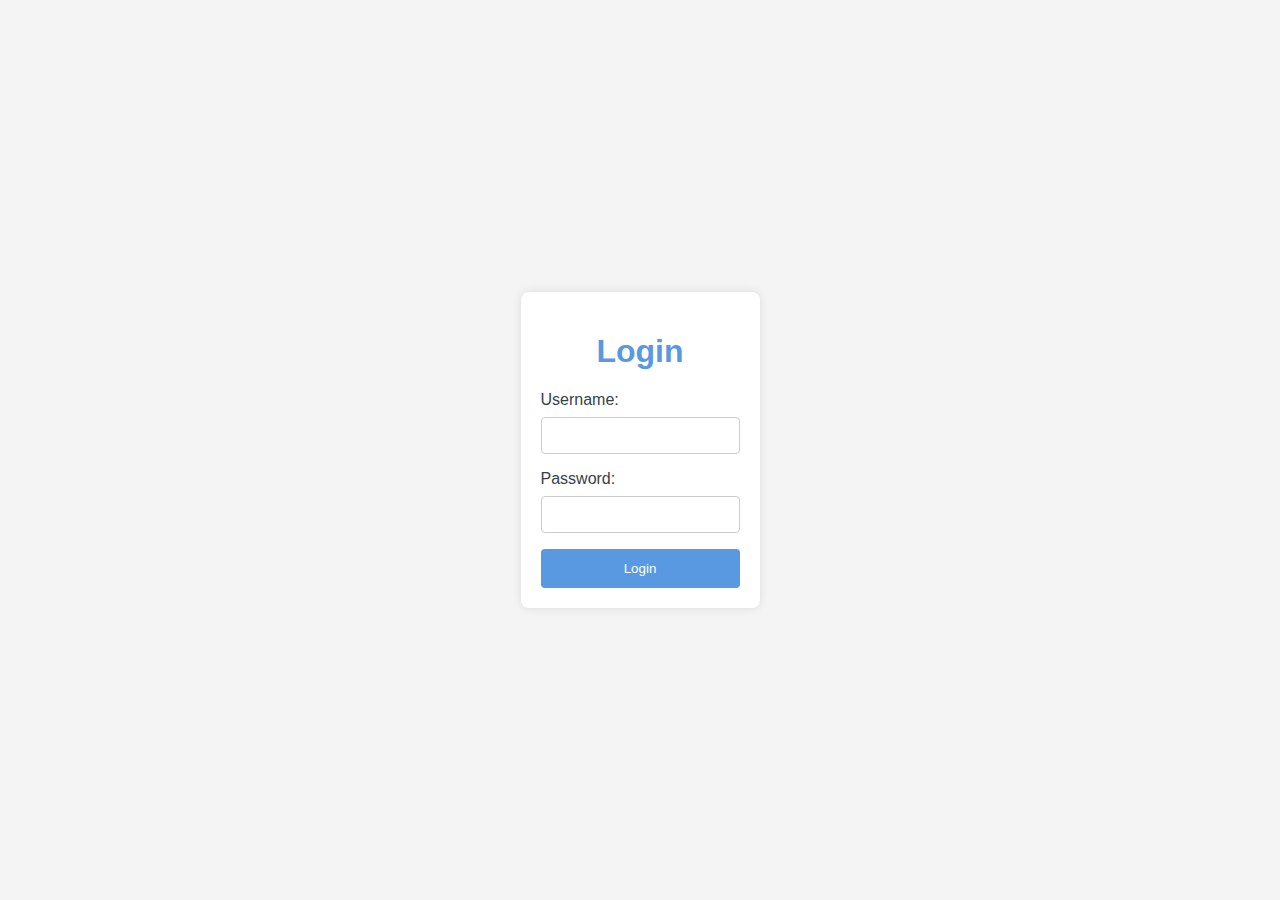
<file: login.html>
<!DOCTYPE html>
<html lang="en">

<head>
    <meta charset="UTF-8">
    <meta name="viewport" content="width=device-width, initial-scale=1.0">
    <title>Login - Prakrati.com</title>
    <link rel="stylesheet" href="login.css">
</head>

<body>
    <div class="login-container">
        <h1>Login</h1>
        <form>
            <label for="username">Username:</label>
            <input type="text" id="username" name="username" required>

            <label for="password">Password:</label>
            <input type="password" id="password" name="password" required>

            <button type="submit">Login</button>
        </form>
    </div>
</body>

</html>
</file>
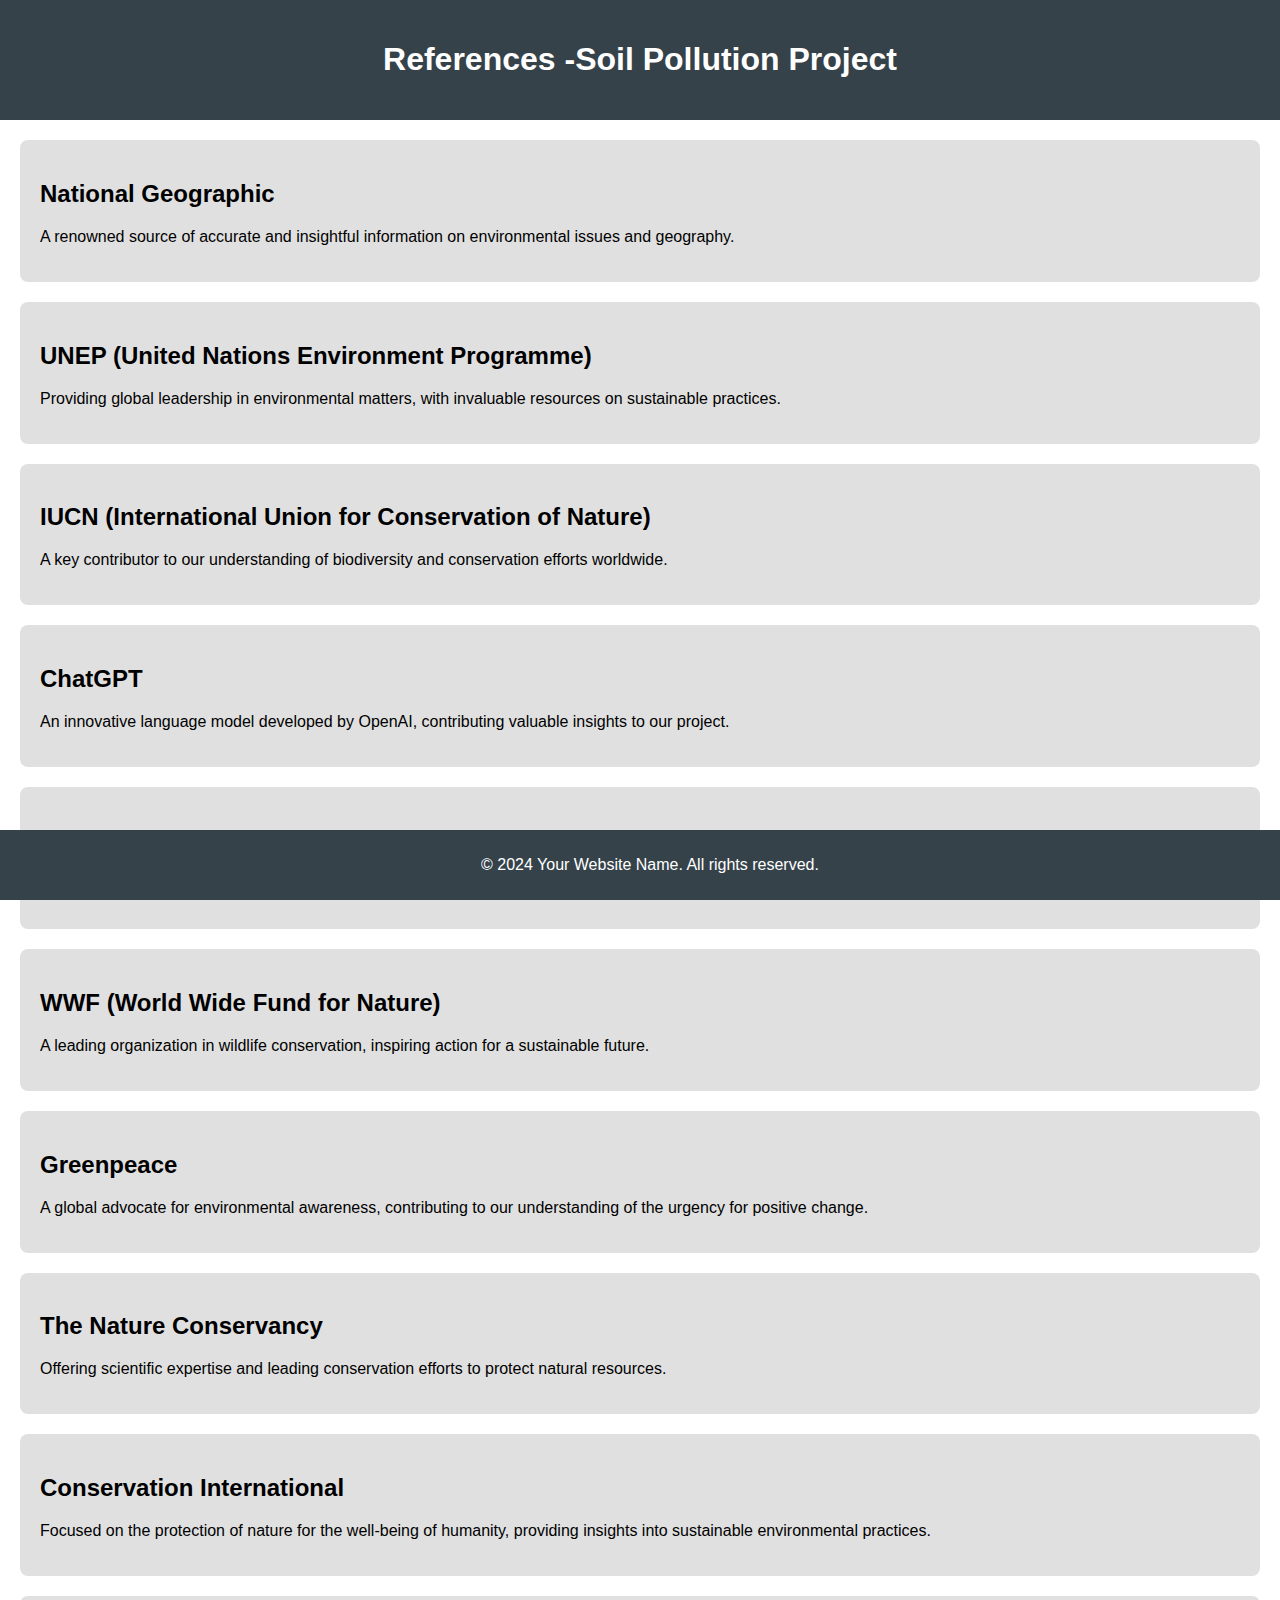
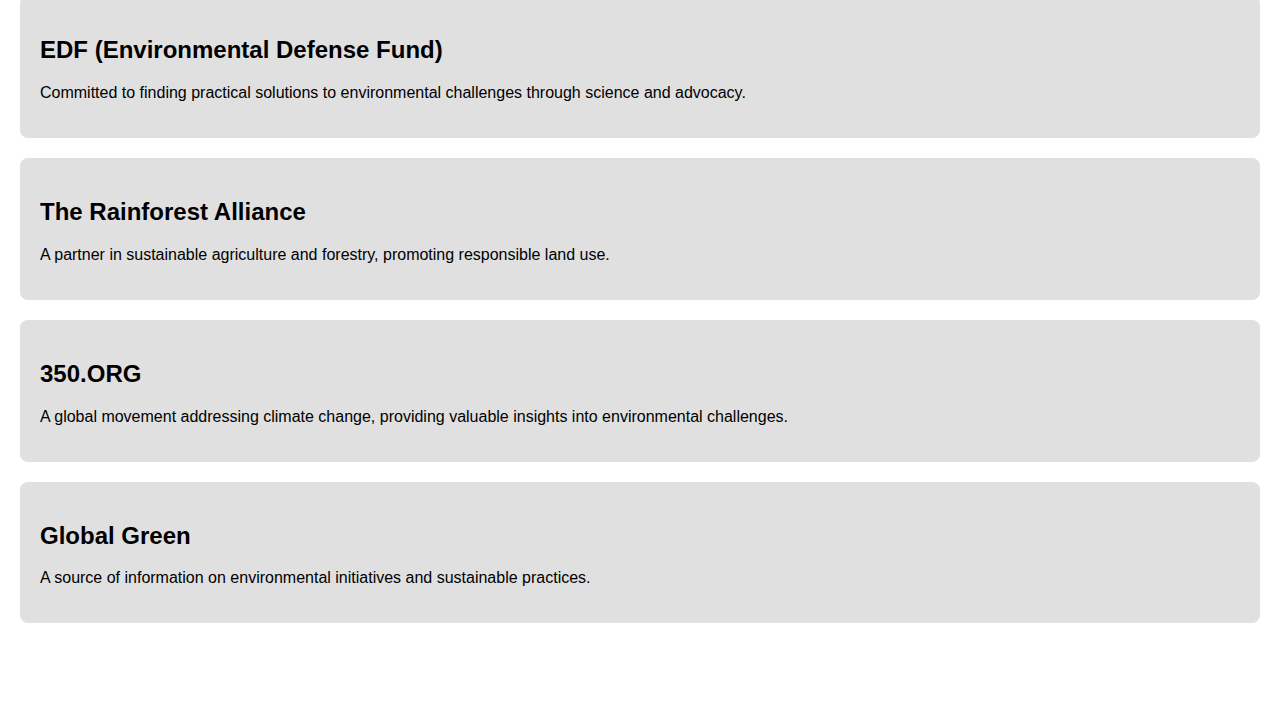
<file: refrence.html>
<!DOCTYPE html>
<html lang="en">

<head>
    <meta charset="UTF-8">
    <meta name="viewport" content="width=device-width, initial-scale=1.0">
    <title>References - Soil Pollution Project</title>
    <link rel="stylesheet" href="refrence.css">
</head>

<body>
    <header>
        <h1>References -Soil Pollution Project</h1>
    </header>

    <main>
        <a href="https://www.nationalgeographic.com/"><section class="organization">
            <h2>National Geographic</h2>
            <p>A renowned source of accurate and insightful information on environmental issues and geography.</p>
        </section></a>

        <a href="https://www.unep.org/"><section class="organization">
            <h2>UNEP (United Nations Environment Programme)</h2>
            <p>Providing global leadership in environmental matters, with invaluable resources on sustainable practices.</p>
        </section></a>

        <a href="https://iucn.org/"><section class="organization">
            <h2>IUCN (International Union for Conservation of Nature)</h2>
            <p>A key contributor to our understanding of biodiversity and conservation efforts worldwide.</p>
        </section></a>
        <a href="https://chat.openai.com/">
            <section class="organization">
                <h2>ChatGPT</h2>
                <p>An innovative language model developed by OpenAI, contributing valuable insights to our project.</p>
            </section>
        </a>

        <a href="https://www.britannica.com/">
            <section class="organization">
                <h2>Encyclopaedia Britannica</h2>
                <p>A trusted reference for comprehensive information on a multitude of subjects, including soil pollution and environmental science.</p>
            </section>
        </a>

        <a href="https://www.worldwildlife.org/">
            <section class="organization">
                <h2>WWF (World Wide Fund for Nature)</h2>
                <p>A leading organization in wildlife conservation, inspiring action for a sustainable future.</p>
            </section>
        </a>

        <a href="https://www.greenpeace.org/india/en/"><section class="organization">
            <h2>Greenpeace</h2>
            <p>A global advocate for environmental awareness, contributing to our understanding of the urgency for positive change.</p>
        </section></a>
        <a href="https://www.nature.org/en-us/">
            <section class="organization">
                <h2>The Nature Conservancy</h2>
                <p>Offering scientific expertise and leading conservation efforts to protect natural resources.</p>
            </section>
        </a>

        <a href="https://www.conservation.org/">
            <section class="organization">
                <h2>Conservation International</h2>
                <p>Focused on the protection of nature for the well-being of humanity, providing insights into sustainable environmental practices.</p>
            </section>
        </a>

        <a href="https://www.edf.org/"><section class="organization">
            <h2>EDF (Environmental Defense Fund)</h2>
            <p>Committed to finding practical solutions to environmental challenges through science and advocacy.</p>
        </section></a>

        <a href="https://www.rainforest-alliance.org/"><section class="organization">
            <h2>The Rainforest Alliance</h2>
            <p>A partner in sustainable agriculture and forestry, promoting responsible land use.</p>
        </section></a>

        <a href="https://350.org/">
            <section class="organization">
                <h2>350.ORG</h2>
                <p>A global movement addressing climate change, providing valuable insights into environmental challenges.</p>
            </section>
        </a>

        <a href="https://globalgreen.org/">
            <section class="organization">
                <h2>Global Green</h2>
                <p>A source of information on environmental initiatives and sustainable practices.</p>
            </section>
        </a>


    </main>

    <footer>
        <p>&copy; 2024 Your Website Name. All rights reserved.</p>
    </footer>
</body>

</html>
</file>
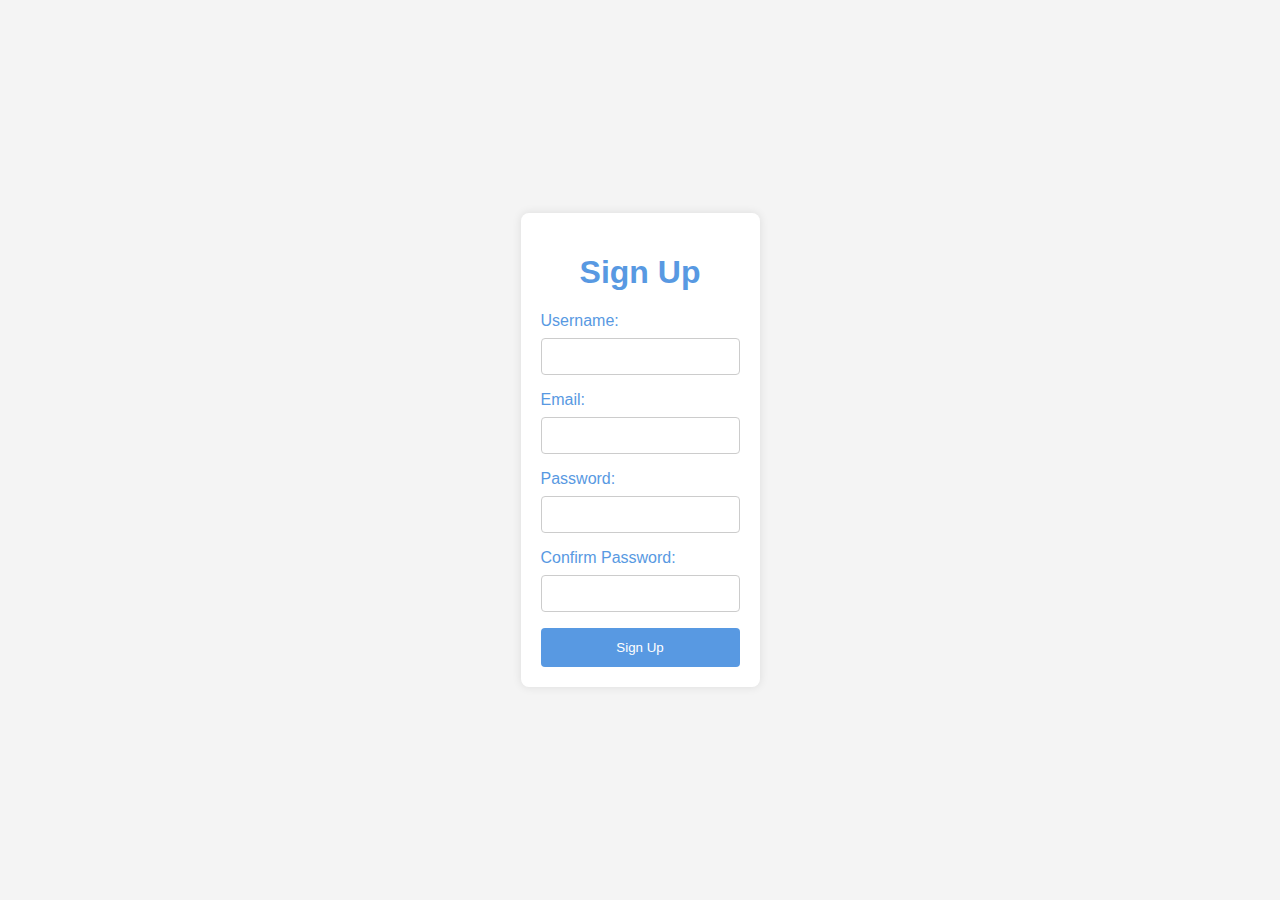
<file: signup.html>
<!DOCTYPE html>
<html lang="en">

<head>
    <meta charset="UTF-8">
    <meta name="viewport" content="width=device-width, initial-scale=1.0">
    <title>Sign Up - Prakrati.com</title>
    <link rel="stylesheet" href="signup.css">
</head>

<body>
    <div class="signup-container">
        <h1>Sign Up</h1>
        <form>
            <label for="username">Username:</label>
            <input type="text" id="username" name="username" required>

            <label for="email">Email:</label>
            <input type="email" id="email" name="email" required>

            <label for="password">Password:</label>
            <input type="password" id="password" name="password" required>

            <label for="confirm-password">Confirm Password:</label>
            <input type="password" id="confirm-password" name="confirm-password" required>

            <button type="submit">Sign Up</button>
        </form>
    </div>
</body>

</html>
</file>
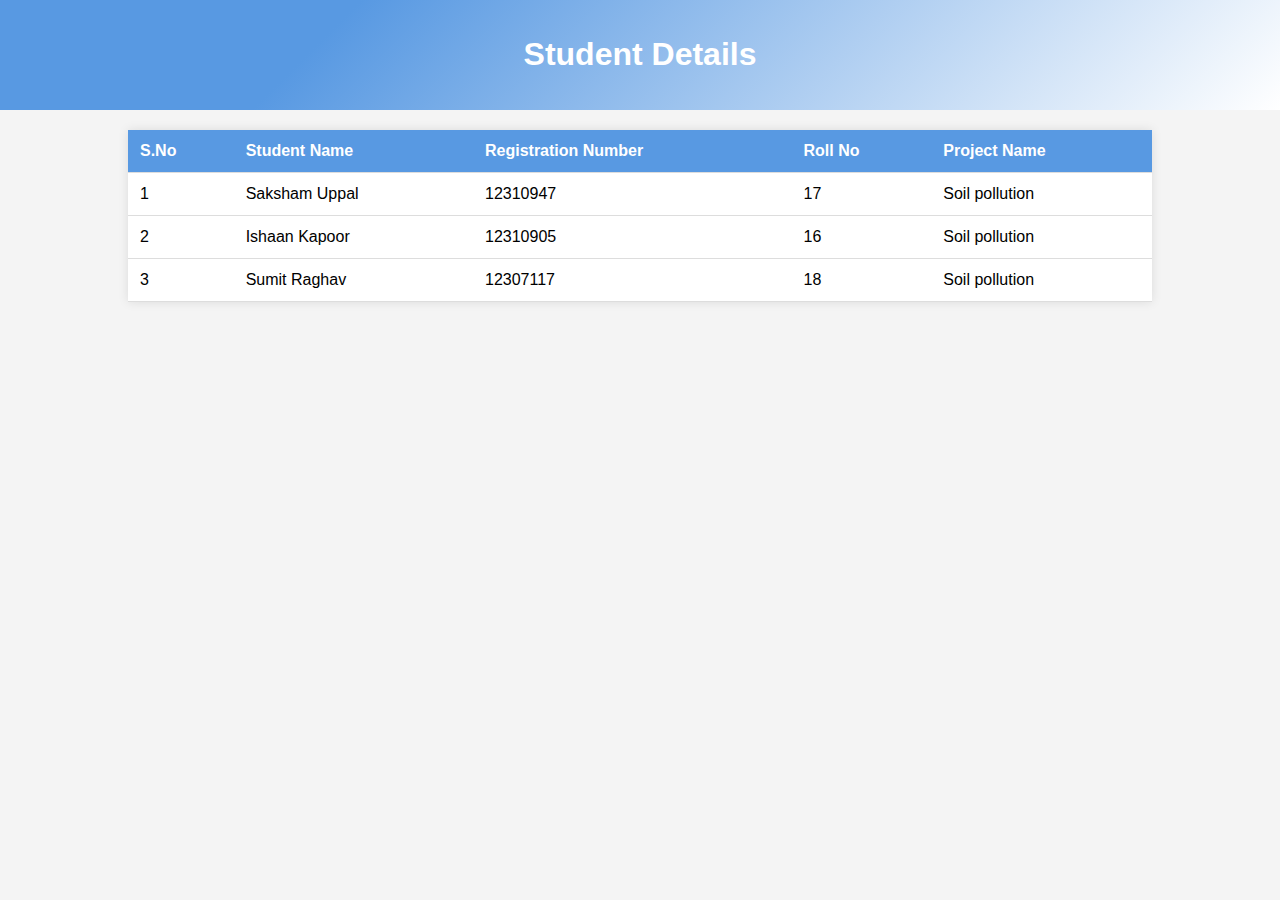
<file: student.html>
<!DOCTYPE html>
<html lang="en">

<head>
    <meta charset="UTF-8">
    <meta name="viewport" content="width=device-width, initial-scale=1.0">
    <title>Student Details</title>
    <style>
        body {
            font-family: 'Arial', sans-serif;
            margin: 0;
            padding: 0;
            background-color: #f4f4f4;
        }
main{
    background-image: url("https://encrypted-tbn0.gstatic.com/images?q=tbn:ANd9GcQ9LBdoeuBjy56tCM9r4kMlwGZ8pKP38BkRkQ&usqp=CAU");
    background-image: url("https://png.pngtree.com/element_our/png/20180911/student-vector-png-png_90686.jpg");
    background-repeat: no-repeat;
    background-size:40%;
    height:77vh;

}
        header {
            background-image: linear-gradient(315deg, #ffffff 0%, #5899e2 74%);
            color: white;
            padding: 15px;
            text-align: center;
        }

        table {
            width: 80%;
            margin: 20px auto;
            border-collapse: collapse;
            background-color: white;
            box-shadow: 0 0 10px rgba(0, 0, 0, 0.1);
        }

        th, td {
            padding: 12px;
            text-align: left;
            border-bottom: 1px solid #ddd;
        }

        th {
            background-color: #5899e2;
            color: white;
        }
    </style>
</head>

<body>
    <header>
        <h1>Student Details</h1>
    </header>

    <main>
        <table>
            <thead>
                <tr>
                    <th>S.No</th>
                    <th>Student Name</th>
                    <th>Registration Number</th>
                    <th>Roll No</th>
                    <th>Project Name</th>
                </tr>
            </thead>
            <tbody>
                <tr>
                    <td>1</td>
                    <td>Saksham Uppal</td>
                    <td>12310947</td>
                    <td>17</td>
                    <td>Soil pollution</td>
                </tr>
                <tr>
                    <td>2</td>
                    <td>Ishaan Kapoor </td>
                    <td>12310905</td>
                    <td>16</td>
                    <td>Soil pollution</td>
                </tr>
                <tr>
                    <td>3</td>
                    <td>Sumit Raghav</td>
                    <td>12307117</td>
                    <td>18</td>
                    <td>Soil pollution</td>
                </tr>
            </tbody>
        </table>
    </main>
</body>

</html>
</file>
<file: login.css>
body {
    font-family: 'Arial', sans-serif;
    margin: 0;
    padding: 0;
    display: flex;
    align-items: center;
    justify-content: center;
    height: 100vh;
    background-color: #f4f4f4;
}

.login-container {
    background-color: white;
    padding: 20px;
    border-radius: 8px;
    box-shadow: 0 0 10px rgba(0, 0, 0, 0.1);
}

h1 {
    text-align: center;
   color: #5899e2;

}

form {
    display: flex;
    flex-direction: column;
}

label {
    margin-bottom: 8px;
    color: #35424a;
}

input {
    padding: 10px;
    margin-bottom: 16px;
    border: 1px solid #ccc;
    border-radius: 4px;
}

button {
    background-color: #5899e2;
    color: white;
    padding: 12px;
    border: none;
    border-radius: 4px;
    cursor: pointer;
    transition: background-color 0.3s ease;
}

button:hover {
    background-color: rgb(155, 191, 206);
}
</file>
<file: refrence.css>
body {
    font-family: 'Arial', sans-serif;
    margin: 0;
    padding: 0;
}

header {
    background-color: #35424a;
    color: white;
    text-align: center;
    padding: 20px;
}

main {
    padding: 20px;
    margin-bottom: 40px;
}

.organization {
    background-color: #e0e0e0;
    margin-bottom: 20px;
    padding: 20px;
    border-radius: 8px;
}

footer {
    background-color: #35424a;
    color: white;
    text-align: center;
    padding: 10px;
    position: fixed;
    bottom: 0;
    width: 100%;
}
a {
    text-decoration:none;
    color:black;
}
a .organization h2:hover{
    text-decoration: solid;
    color:rgb(1, 52, 35);
}
</file>
<file: signup.css>
body {
    font-family: 'Arial', sans-serif;
    margin: 0;
    padding: 0;
    display: flex;
    align-items: center;
    justify-content: center;
    height: 100vh;
    background-color: #f4f4f4;
}

.signup-container {
    background-color: white;
    padding: 20px;
    border-radius: 8px;
    box-shadow: 0 0 10px rgba(0, 0, 0, 0.1);
}

h1 {
    text-align: center;
    color: #5899e2;
}

form {
    display: flex;
    flex-direction: column;
}

label {
    margin-bottom: 8px;
    color: #5899e2;
}

input {
    padding: 10px;
    margin-bottom: 16px;
    border: 1px solid #ccc;
    border-radius: 4px;
}

button {
    background-color: #35424a;
    background-color: #5899e2;
    color: white;
    padding: 12px;
    border: none;
    border-radius: 4px;
    cursor: pointer;
    transition: background-color 0.3s ease;
}

button:hover {
    background-color: #1f2b30;
    background-color: #7aa7da;
}
</file>
